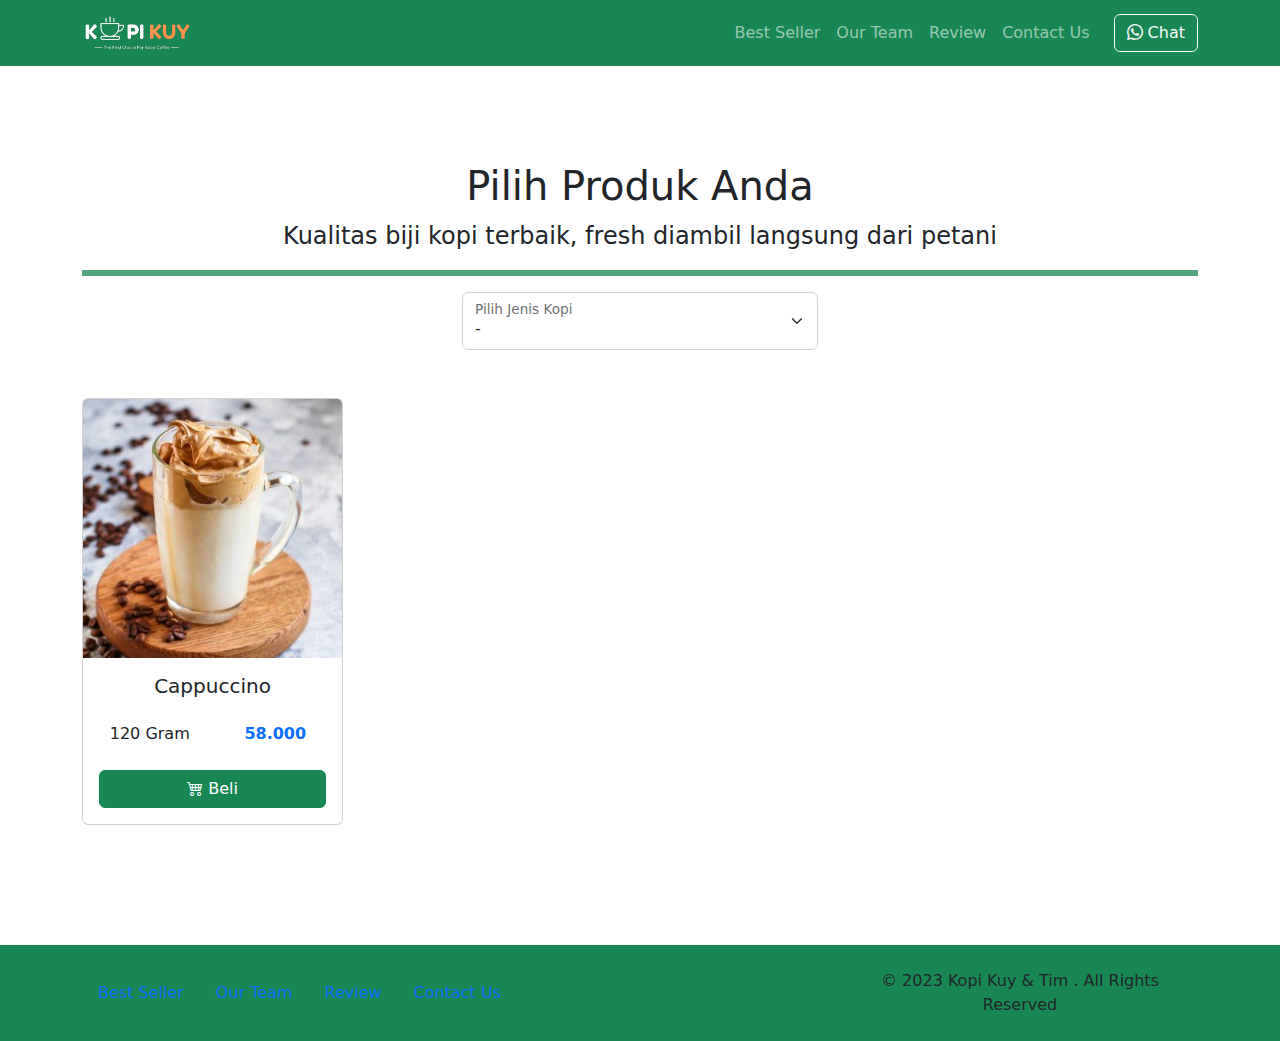
<file: produk.html>
<!DOCTYPE html>
<html lang="id">

<head>
    <meta charset="UTF-8">
    <meta http-equiv="X-UA-Compatible" content="IE=edge">
    <meta name="viewport" content="width=device-width, initial-scale=1.0">
    <link rel="shortcut icon" href="images/favicon/favicon.ico" type="image/x-icon">
    <title>Produk</title>
    <link rel="shortcut icon" href="images/favicon.ico" type="image/x-icon">
    <link rel="stylesheet" href="vendor/bootstrap/bootstrap.min.css">
    <link rel="stylesheet" href="vendor/bootstrap/bootstrap-icons.css">
    <script src="vendor/bootstrap/bootstrap.bundle.min.js"></script>
    <script src="js/jquery-3.6.3.min.js"></script>
    <style>
        /* tulis kode CSS internal di bawah sini */



        /* Batas Akhir penulisan kode CSS internal */
    </style>
</head>

<body>
    <!-- Tulis Kode Bootstrap Di Bawah Sini -->

    <nav class="navbar sticky-top navbar-dark bg-success navbar-expand-lg bisadicopy">
        <div class="container">
            <a class="navbar-brand" href="index.html">
                <img src="images/logo/logo_kuy.png" height="40" alt="image">
            </a>
            <button class="navbar-toggler" type="button" data-bs-toggle="collapse" data-bs-target="#navbarNav11"
                aria-controls="navbarNav11" aria-expanded="false" aria-label="Toggle navigation">
                <span class="navbar-toggler-icon"></span>
            </button>
            <div class="collapse navbar-collapse" id="navbarNav11">
                <ul class="navbar-nav ms-auto">
                    <li class="nav-item">
                        <a class="nav-link" href="index.html#best-seller">Best Seller</a>
                    </li>
                    <li class="nav-item">
                        <a class="nav-link" href="index.html#our-team">Our Team</a>
                    </li>
                    <li class="nav-item">
                        <a class="nav-link" href="index.html#review">Review</a>
                    </li>
                    <li class="nav-item">
                        <a class="nav-link" href="index.html#contact-us">Contact Us</a>
                    </li>
                </ul>
                <a target="_blank" class="btn btn-outline-light ms-md-3"
                    href="https://wa.me/6281291551234?text=halo kopi kuy saya mau pesan"><i class="bi bi-whatsapp"></i>
                    Chat</a>
            </div>
        </div>
    </nav>

    <section class="riki-block produk text-center my-5 py-5">
        <div class="container">
            <h1>Pilih Produk Anda</h1>
            <p class="fs-4">Kualitas biji kopi terbaik, fresh diambil langsung dari petani</p>
            <hr class="border border-success border-3 opacity-75">

            <!-- Ini Untuk Select -->
            <div class="row justify-content-center">
                <div class="col-md-4">
                    <div class="form-floating">
                        <select class="form-select" id="select_kopi">
                            <option selected disabled>-</option>
                            <option value="arabica">Arabica</option>
                            <option value="robusta">Robusta</option>
                            <option value="nonkopi">Non Kopi</option>
                        </select>
                        <label for="select_kopi">Pilih Jenis Kopi</label>
                    </div>
                </div>
            </div>


            <div id="baris_produk" class="row row-cols-1 row-cols-sm-2 row-cols-md-3 row-cols-lg-4 text-center mt-5">
                <div class="col mb-4">
                    <div class="card">
                        <img src="images/produk/product_capuchino.jpg" class="card-img-top" alt="...">
                        <div class="card-body">
                            <h5 class="card-title">Cappuccino</h5>
                            <div class="row hargasize my-4">
                                <div class="col">
                                    120 Gram
                                </div>
                                <div class="col fw-bold text-primary">
                                    58.000
                                </div>
                            </div>
                            <a href="#" class="btn btn-success w-100"><i class="bi bi-cart4"></i> Beli</a>
                        </div>
                    </div>
                </div>

            </div>
        </div>
    </section>

    <footer class="riki-block footer-small py-4 bg-success">
        <div class="container">
            <div class="row align-items-center">
                <div class="col-12 col-md-8">
                    <ul class="nav justify-content-center justify-content-md-start">
                        <li class="nav-item">
                            <a class="nav-link" href="index.html#best-seller">Best Seller</a>
                        </li>
                        <li class="nav-item">
                            <a class="nav-link" href="index.html#our-team">Our Team</a>
                        </li>
                        <li class="nav-item">
                            <a class="nav-link" href="index.html#review">Review</a>
                        </li>
                        <li class="nav-item">
                            <a class="nav-link" href="index.html#contact-us">Contact Us</a>
                        </li>
                    </ul>
                </div>

                <div class="col-12 col-md-4 mt-4 mt-md-0 text-center text-md-right">
                    &copy; 2023 Kopi Kuy &amp; Tim . All Rights Reserved
                </div>
            </div>
        </div>
    </footer>


    <!-- Batas Akhir penulisan kode Bootstrap -->
    <script>
        /* Tulis Javascript Di bawah Sini */
        var data_mentah = {}

        console.log("Isi Data mentah:", data_mentah)

        function updateSelect() {
            select_produk.innerHTML = '<option selected disabled>-</option>'

            Object.keys(data_mentah).forEach(kategori => {
                select_produk.innerHTML += '<option value="' + kategori + '">' + kategori + '</option>''
            })
            console.log("Select berhasil Diganti")
        }
        updateSelect()

        var data_kopi = []

        select_produk.onchange = function () {
            var pilihan = select_produk.value
            console.log("Isi Pilihannya :", pilihan)

            data_kopi = data_mentah[pilihan]
            console.log("Isi Data yang dipilih :", data_kopi)
            updateTampilan()
        }

        baris_produk.innerHTML = ''
        function updateTampilan() {
            baris_produk.innerHTML = ''
            data_kopi.forEach(kopi => {
                baris_produk.innerHTML += `
        <!--awal copy kolom produk-->
        <div class="col mb-4">
          <div class="card">
            <img src="${kopi.foto}" class="card-img-top" alt="...">
                <div class="card-body">
                    <h5 class="card-title">${kopi.nama}</h5>
                    <div class="row hargasize my-4">
                        <div class="col">
                            <i class="bi bi-cup-hot"></i> ${kopi.size}
                        </div>

                        <div class="col fw-bold text-primary">
                            ${kopi.harga}
                        </div>
                    </div>
                    <a target="_blank" href="${kopi.link}" class="btn btn-primary w-100"><i class="bi bi-cart2"></i> Beli</a>
                </div>
            </div>
        </div>
        < !--akhir copy kolom produk -- >`
            })

        }

        var sumber = "https://rikikurnia.com/prakerja/api/kopi"
        var sumber2 = "data.json"

        $.getJSON(sumber2).then(data => {
            data_mentah = data
            updateSelect()
        })


        /* Batas Akhir penulisan kode Javascript */
    </script>
</body>

</html>
</file>
